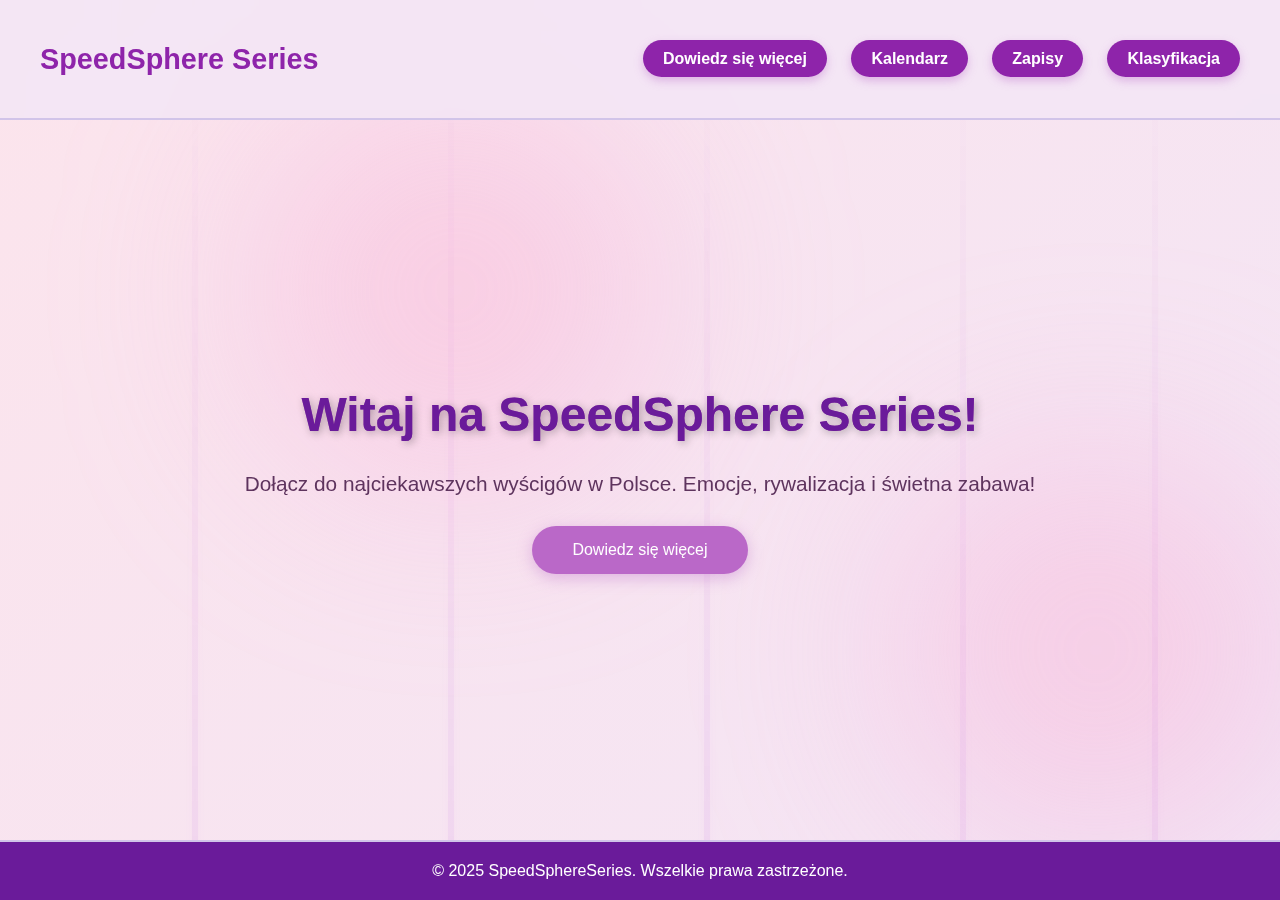
<file: index.html>
<!DOCTYPE html>
<html lang="pl">
<head>
  <meta charset="UTF-8">
  <meta name="viewport" content="width=device-width, initial-scale=1.0">
  <title>SpeedSphereSeries</title>
  <link rel="stylesheet" href="style.css">
  <link rel="icon" href="logo.png" type="image/png">
</head>
<body>

  <!-- Tło: Bloby -->
  <div class="blobs">
    <div class="blob" style="top: 10%; left: 20%;"></div>
    <div class="blob" style="top: 50%; left: 70%;"></div>
  </div>

  <!-- Tło: Linie -->
  <div class="lines">
    <div class="line"></div><div class="line"></div><div class="line"></div>
    <div class="line"></div><div class="line"></div>
  </div>

  <!-- Header -->
  <header>
    <a href="index.html" class="logo">SpeedSphere Series</a>
    
    <nav>
      <a href="informacje.html" class="btn-header">Dowiedz się więcej</a>
      <a href="kalendarz.html" class="btn-header">Kalendarz</a>
      <a href="zapisy.html" class="btn-nav">Zapisy</a>
      <a href="klasyfikacja.html" class="btn-nav">Klasyfikacja</a>
      
    </nav>
  </header>

  <!-- Hero -->
  <section class="hero">
    <div>
      <h2>Witaj na SpeedSphere Series!</h2>
      <p>Dołącz do najciekawszych wyścigów w Polsce. Emocje, rywalizacja i świetna zabawa!</p>
      <a href="informacje.html" class="btn">Dowiedz się więcej</a>
    </div>
  </section>

  <!-- Footer -->
  <footer>&copy; 2025 SpeedSphereSeries. Wszelkie prawa zastrzeżone.</footer>
  
  

</body>
</html>
</file>
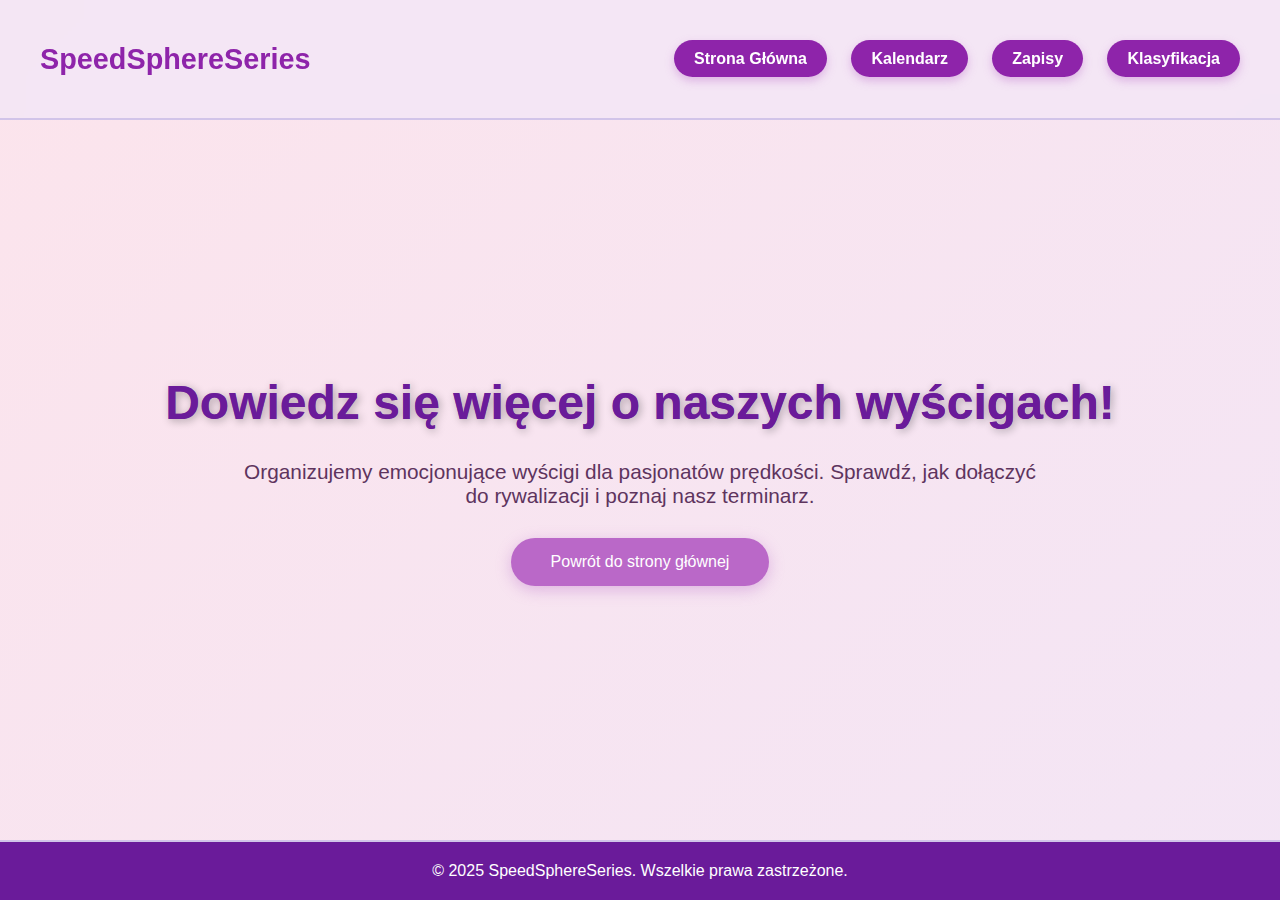
<file: informacje.html>
<!DOCTYPE html>
<html lang="pl">
<head>
  <meta charset="UTF-8">
  <meta name="viewport" content="width=device-width, initial-scale=1.0">
  <title>Dowiedz się więcej - SpeedSphereSeries</title>
  <link rel="stylesheet" href="style.css">
  <link rel="icon" href="logo.png" type="image/png">
</head>
<body>

  <!-- Header -->
  <header>
    <a href="index.html" class="logo">SpeedSphereSeries</a>
    <nav>
      <a href="index.html" class="btn-header">Strona Główna</a>
      <a href="kalendarz.html" class="btn-header">Kalendarz</a>
      <a href="zapisy.html" class="btn-nav">Zapisy</a>
      <a href="klasyfikacja.html" class="btn-nav">Klasyfikacja</a>
    </nav>
  </header>

  <!-- Hero -->
  <section class="hero">
    <div>
      <h2>Dowiedz się więcej o naszych wyścigach!</h2>
      <p>Organizujemy emocjonujące wyścigi dla pasjonatów prędkości. Sprawdź, jak dołączyć do rywalizacji i poznaj nasz terminarz.</p>
      <a href="index.html" class="btn">Powrót do strony głównej</a>
    </div>
  </section>

  <!-- Footer -->
  <footer>&copy; 2025 SpeedSphereSeries. Wszelkie prawa zastrzeżone.</footer>

</body>
</html>
</file>
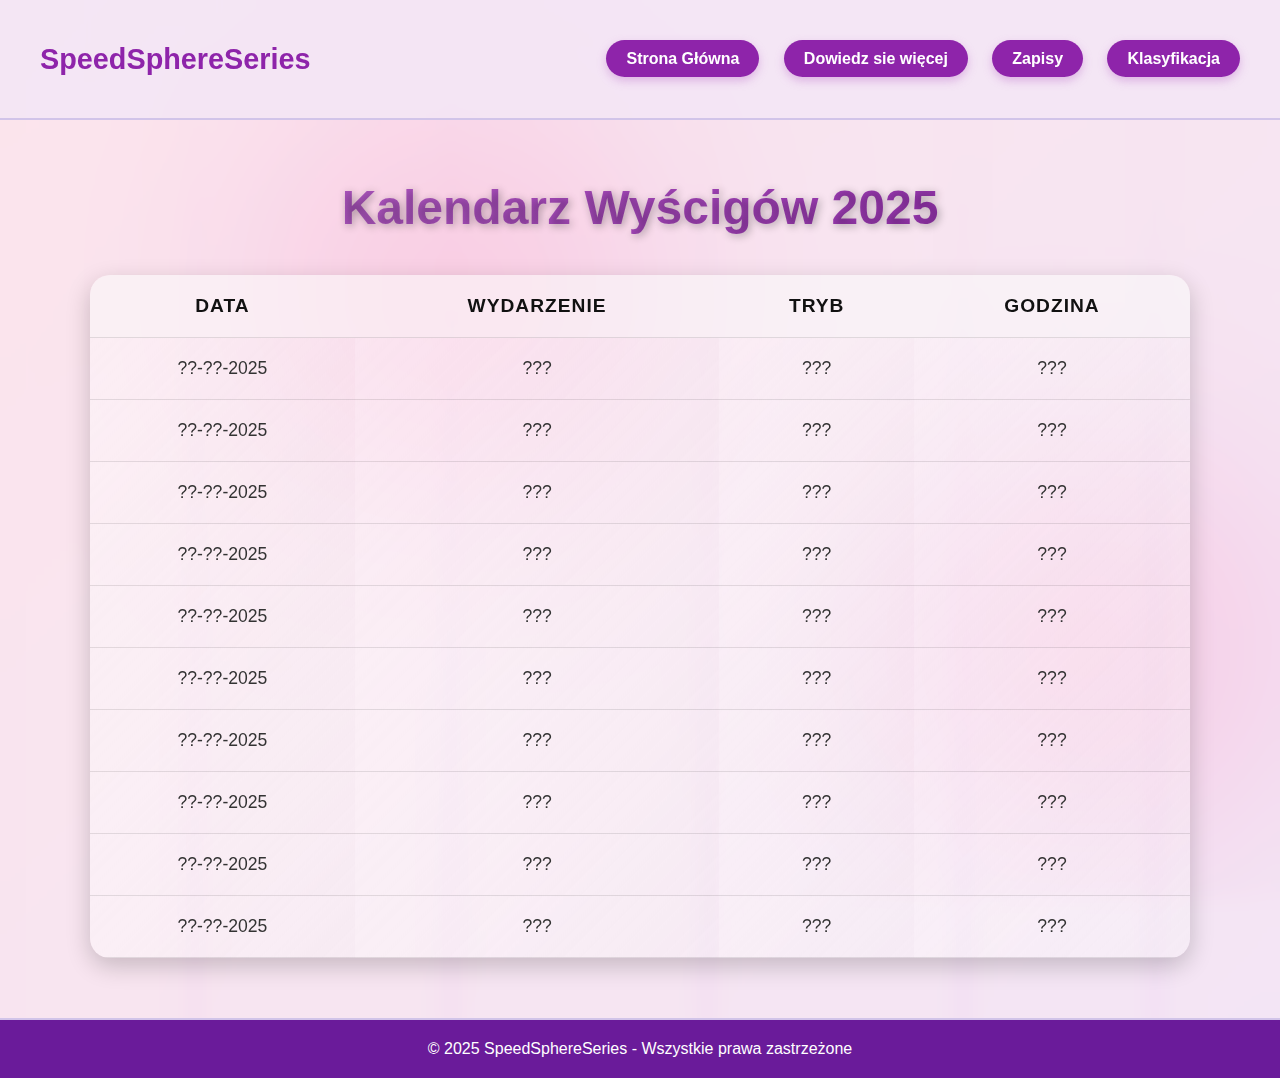
<file: kalendarz.html>
<!DOCTYPE html>
<html lang="pl">
<head>
  <meta charset="UTF-8">
  <meta name="viewport" content="width=device-width, initial-scale=1.0">
  <title>Kalendarz Wyścigów</title>
  <link rel="stylesheet" href="style.css">
  <link rel="icon" href="logo.png" type="image/png">
</head>
<body>

  <!-- Efekty Tła -->
  <div class="blobs">
    <div class="blob" style="top: 10%; left: 20%;"></div>
    <div class="blob" style="top: 50%; left: 70%;"></div>
  </div>

  <div class="lines">
    <div class="line"></div><div class="line"></div><div class="line"></div>
    <div class="line"></div><div class="line"></div>
  </div>

  <!-- Header -->
  <header>
    <a href="index.html" class="logo">SpeedSphereSeries</a>
    <nav>
      <a href="index.html">Strona Główna</a>
      <a href="informacje.html">Dowiedz sie więcej</a>
      <a href="zapisy.html" class="btn-nav">Zapisy</a>
      <a href="klasyfikacja.html" class="btn-nav">Klasyfikacja</a>
    </nav>
  </header>

  <!-- Sekcja Kalendarza -->
  <section class="calendar-section">
    <h2>Kalendarz Wyścigów 2025</h2>
    <table class="calendar">
      <thead>
        <tr>
          <th>Data</th>
          <th>Wydarzenie</th>
          <th>Tryb</th>
          <th>Godzina</th>
        </tr>
      </thead>
      <tbody>
        <tr><td>??-??-2025</td><td>???</td><td>???</td><td>???</td></tr>
        <tr><td>??-??-2025</td><td>???</td><td>???</td><td>???</td></tr>
        <tr><td>??-??-2025</td><td>???</td><td>???</td><td>???</td></tr>
        <tr><td>??-??-2025</td><td>???</td><td>???</td><td>???</td></tr>
        <tr><td>??-??-2025</td><td>???</td><td>???</td><td>???</td></tr>
        <tr><td>??-??-2025</td><td>???</td><td>???</td><td>???</td></tr>
        <tr><td>??-??-2025</td><td>???</td><td>???</td><td>???</td></tr>
        <tr><td>??-??-2025</td><td>???</td><td>???</td><td>???</td></tr>
        <tr><td>??-??-2025</td><td>???</td><td>???</td><td>???</td></tr>
        <tr><td>??-??-2025</td><td>???</td><td>???</td><td>???</td></tr>
      </tbody>
    </table>
  </section>

  <!-- Footer -->
  <footer>&copy; 2025 SpeedSphereSeries - Wszystkie prawa zastrzeżone</footer>

</body>
</html>
</file>
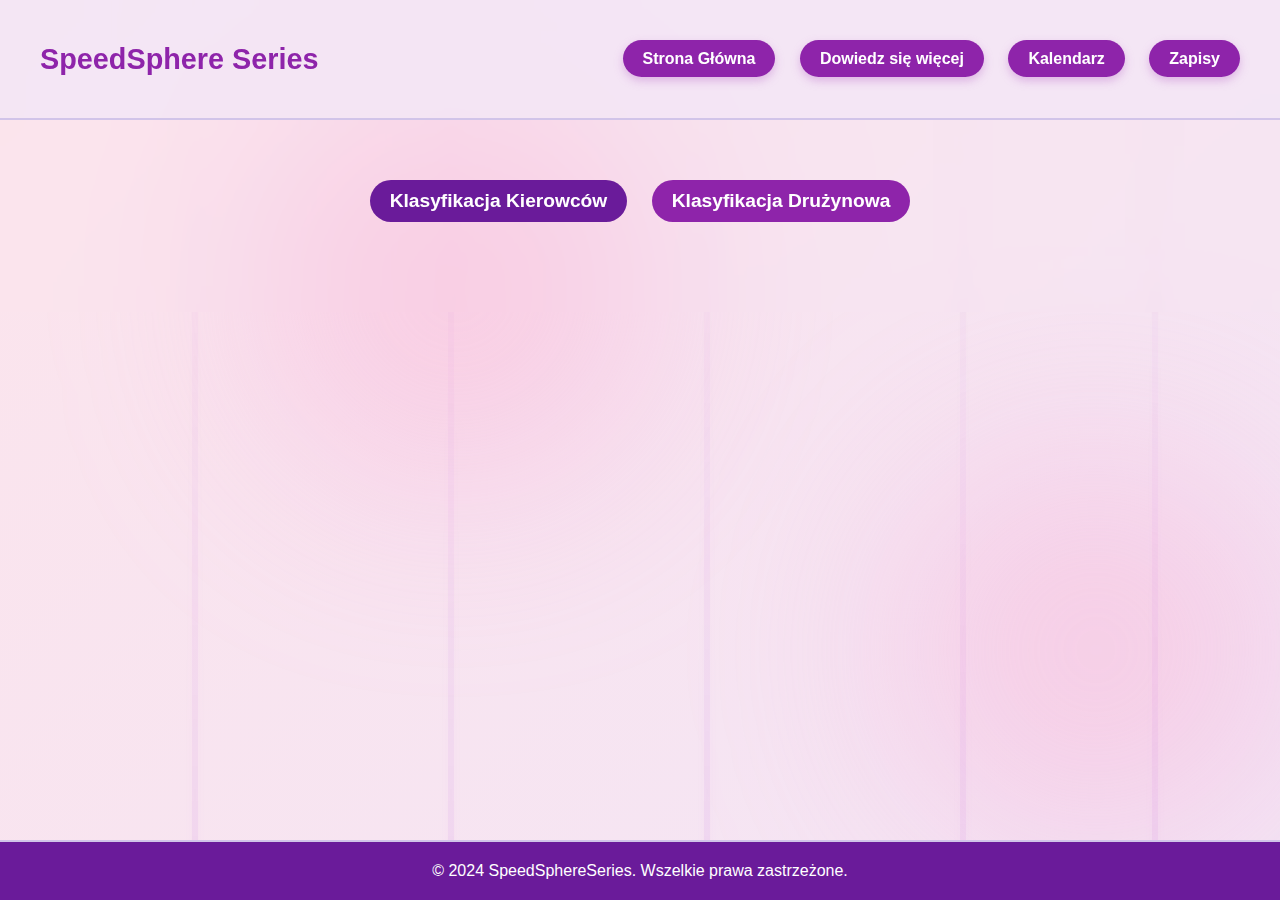
<file: klasyfikacja.html>
<!DOCTYPE html>
<html lang="pl">
<head>
  <meta charset="UTF-8">
  <meta name="viewport" content="width=device-width, initial-scale=1.0">
  <title>Klasyfikacja - SpeedSphereSeries</title>
  <link rel="stylesheet" href="style.css">
  <link rel="icon" href="logo.png" type="image/png">
</head>
<body>

  <!-- Tło: Bloby -->
  <div class="blobs">
    <div class="blob" style="top: 10%; left: 20%;"></div>
    <div class="blob" style="top: 50%; left: 70%;"></div>
  </div>

  <!-- Tło: Linie -->
  <div class="lines">
    <div class="line"></div><div class="line"></div><div class="line"></div>
    <div class="line"></div><div class="line"></div>
  </div>

  <!-- Header -->
  <header>
    <a href="index.html" class="logo">SpeedSphere Series</a>
    <nav>
      <a href="index.html" class="btn-nav">Strona Główna</a>
      <a href="informacje.html" class="btn-header">Dowiedz się więcej</a>
      <a href="kalendarz.html" class="btn-header">Kalendarz</a>
      <a href="zapisy.html" class="btn-nav">Zapisy</a>
    </nav>
  </header>

  <!-- Sekcja Klasyfikacji -->
  <section class="calendar-section">
    <div class="tables-wrapper">

      <!-- Przełączniki Tabel -->
      <div class="tab-buttons">
        <button class="tab-button active" onclick="showTable('drivers')">Klasyfikacja Kierowców</button>
        <button class="tab-button" onclick="showTable('teams')">Klasyfikacja Drużynowa</button>
      </div>

      <!-- Klasyfikacja Kierowców -->
      <div id="drivers" class="table-container1">
        <h2>Klasyfikacja Kierowców</h2>
        <table>
          <thead>
            <tr>
              <th>Miejsce</th>
              <th>Zawodnik</th>
              <th>Ikona</th>
              <th>Punkty</th>
            </tr>
          </thead>
          <tbody>
            <tr>
              <td>1</td>
              <td>???</td>
              <td><img src="2.png" alt="Jan Kowalski" class="driver-icon"></td>
              <td>-</td>
            </tr>
            <tr>
              <td>2</td>
              <td>???</td>
              <td><img src="2.png" alt="Jan Kowalski" class="driver-icon"></td>
              <td>-</td>
            </tr>
            <tr>
              <td>3</td>
              <td>???</td>
              <td><img src="alpine.png" alt="Jan Kowalski" class="driver-icon"></td>
              <td>-</td>
            </tr>
            <tr>
              <td>4</td>
              <td>???</td>
              <td><img src="alpine.png" alt="Jan Kowalski" class="driver-icon"></td>
              <td>-</td>
            </tr>
            <tr>
              <td>5</td>
              <td>???</td>
              <td><img src="astonmartin.png" alt="Jan Kowalski" class="driver-icon"></td>
              <td>-</td>
            </tr>
            <tr>
              <td>6</td>
              <td>???</td>
              <td><img src="astonmartin.png" alt="Jan Kowalski" class="driver-icon"></td>
              <td>-</td>
            </tr>
            <tr>
              <td>7</td>
              <td>???</td>
              <td><img src="hass.png" alt="Jan Kowalski" class="driver-icon"></td>
              <td>-</td>
            </tr>
            <tr>
              <td>8</td>
              <td>???</td>
              <td><img src="hass.png" alt="Jan Kowalski" class="driver-icon"></td>
              <td>-</td>
            </tr>
            <tr>
              <td>9</td>
              <td>???</td>
              <td><img src="kick.svg" alt="Jan Kowalski" class="driver-icon"></td>
              <td>-</td>
            </tr>
            <tr>
              <td>10</td>
              <td>???</td>
              <td><img src="kick.svg" alt="Jan Kowalski" class="driver-icon"></td>
              <td>-</td>
            </tr>
            <tr>
              <td>11</td>
              <td>???</td>
              <td><img src="mcl.png" alt="Jan Kowalski" class="driver-icon"></td>
              <td>-</td>
            </tr>
            <tr>
              <td>12</td>
              <td>???</td>
              <td><img src="mcl.png" alt="Jan Kowalski" class="driver-icon"></td>
              <td>-</td>
            </tr>
            <tr>
              <td>13</td>
              <td>???</td>
              <td><img src="mercedes.png" alt="Jan Kowalski" class="driver-icon"></td>
              <td>-</td>
            </tr>
            <tr>
              <td>14</td>
              <td>???</td>
              <td><img src="mercedes.png" alt="Jan Kowalski" class="driver-icon"></td>
              <td>-</td>
            </tr>
            <tr>
              <td>15</td>
              <td>???</td>
              <td><img src="redbull.png" alt="Jan Kowalski" class="driver-icon"></td>
              <td>-</td>
            </tr>
            <tr>
              <td>16</td>
              <td>???</td>
              <td><img src="redbull.png" alt="Jan Kowalski" class="driver-icon"></td>
              <td>-</td>
            </tr>
            <tr>
              <td>17</td>
              <td>???</td>
              <td><img src="visa.jpg" alt="Jan Kowalski" class="driver-icon"></td>
              <td>-</td>
            </tr>
            <tr>
              <td>18</td>
              <td>???</td>
              <td><img src="visa.jpg" alt="Jan Kowalski" class="driver-icon"></td>
              <td>-</td>
            </tr>
            <tr>
              <td>19</td>
              <td>???</td>
              <td><img src="williams.png" alt="Jan Kowalski" class="driver-icon"></td>
              <td>-</td>
            </tr>
            <tr>
              <td>20</td>
              <td>???</td>
              <td><img src="williams.png" alt="Jan Kowalski" class="driver-icon"></td>
              <td>-</td>
            </tr>
          </tbody>
        </table>
      </div>

      <!-- Klasyfikacja Drużynowa -->
      <div id="teams" class="table-container2" style="display:none;">
        <h2>Klasyfikacja Drużynowa</h2>
        <table>
          <thead>
            <tr>
              <th>Miejsce</th>
              <th>Zespół</th>
              <th>Punkty</th>
            </tr>
          </thead>
          <tbody>
            <tr>
              <td>1</td>
              <td><img src="2.png" alt="Team A" class="team-icon"></td>
              <td>-</td>
            </tr>
            <tr>
              <td>2</td>
              <td><img src="mercedes.png" alt="Team B" class="team-icon"></td>
              <td>-</td>
            </tr>
            <tr>
              <td>3</td>
              <td><img src="williams.png" alt="Team C" class="team-icon"></td>
              <td>-</td>
            </tr>
            <tr>
              <td>4</td>
              <td><img src="mcl.png" alt="Team D" class="team-icon"></td>
              <td>-</td>
            </tr>
            <tr>
              <td>5</td>
              <td><img src="redbull.png" alt="Team E" class="team-icon"></td>
              <td>-</td>
            </tr>
            <tr>
              <td>6</td>
              <td><img src="kick.svg" alt="Team F" class="team-icon"></td>
              <td>-</td>
            </tr>
            <tr>
              <td>7</td>
              <td><img src="astonmartin.png" alt="Team G" class="team-icon"></td>
              <td>-</td>
            </tr>
            <tr>
              <td>8</td>
              <td><img src="hass.png" alt="Team H" class="team-icon"></td>
              <td>-</td>
            </tr>
            <tr>
              <td>9</td>
              <td><img src="visa.jpg" alt="Team I" class="team-icon"></td>
              <td>-</td>
            </tr>
            <tr>
              <td>10</td>
              <td><img src="alpine.png" alt="Team J" class="team-icon"></td>
              <td>-</td>
            </tr>
          </tbody>
        </table>
      </div>

    </div>
  </section>

  <!-- Footer -->
  <footer>&copy; 2024 SpeedSphereSeries. Wszelkie prawa zastrzeżone.</footer>

  <script>
    // Funkcja do przełączania widoczności tabel
    function showTable(tableType) {
      // Ukrywanie obu tabel
      document.getElementById('drivers').style.display = 'none';
      document.getElementById('teams').style.display = 'none';

      // Usuwanie aktywnej klasy z przycisków
      var buttons = document.querySelectorAll('.tab-button');
      buttons.forEach(function(button) {
        button.classList.remove('active');
      });

      // Pokaż odpowiednią tabelę
      if (tableType === 'drivers') {
        document.getElementById('drivers').style.display = 'block';
        document.querySelector('.tab-button:nth-child(1)').classList.add('active');
      } else if (tableType === 'teams') {
        document.getElementById('teams').style.display = 'block';
        document.querySelector('.tab-button:nth-child(2)').classList.add('active');
      }
    }
  </script>

</body>
</html>
</file>
<file: style.css>
/* Reset */
* {
  margin: 0;
  padding: 0;
  box-sizing: border-box;
  font-family: 'Segoe UI', Tahoma, Geneva, Verdana, sans-serif;
}

body {
  background: linear-gradient(135deg, #fce4ec, #f3e5f5);
  color: #333;
  min-height: 100vh;
  display: flex;
  flex-direction: column;
  position: relative;
}

/* Efekt tła: Bloby */
.blobs {
  position: fixed;
  top: 0;
  left: 0;
  width: 100%;
  height: 100%;
  overflow: hidden;
  z-index: -2;
}

.blob {
  position: absolute;
  width: 400px;
  height: 400px;
  background: radial-gradient(circle, rgba(255, 182, 193, 0.4), rgba(238, 130, 238, 0.3));
  filter: blur(100px);
  border-radius: 50%;
  animation: floatBlob 20s infinite ease-in-out;
}

@keyframes floatBlob {
  0% { transform: translate(0, 0) scale(1); }
  50% { transform: translate(100px, 200px) scale(1.2); }
  100% { transform: translate(0, 0) scale(1); }
}

/* Efekt tła: Linie */
.lines {
  position: fixed;
  top: 0;
  left: 0;
  width: 100%;
  height: 100%;
  z-index: -1;
  pointer-events: none;
}

.line {
  position: absolute;
  width: 6px;
  height: 200%;
  background: linear-gradient(to bottom, rgba(190, 85, 220, 0), rgba(190, 85, 220, 0.3), rgba(190, 85, 220, 0));
  filter: drop-shadow(0 0 6px rgba(190, 85, 220, 0.4));
  border-radius: 50px;
  animation: moveLines 8s linear infinite;
  opacity: 0.3;
}

@keyframes moveLines {
  0% { transform: translateY(-200%); }
  100% { transform: translateY(200%); }
}

/* Linie rozmieszczenie */
.line:nth-child(1) { left: 15%; animation-duration: 9s; }
.line:nth-child(2) { left: 35%; animation-duration: 8s; }
.line:nth-child(3) { left: 55%; animation-duration: 10s; }
.line:nth-child(4) { left: 75%; animation-duration: 7s; }
.line:nth-child(5) { left: 90%; animation-duration: 11s; }

/* Header */
header {
  background: rgba(243, 229, 245, 0.9);
  backdrop-filter: blur(10px);
  padding: 20px 40px;
  display: flex;
  justify-content: space-between;
  align-items: center;
  position: sticky;
  top: 0;
  z-index: 100;
  border-bottom: 2px solid #d1c4e9;
}

.logo {
  font-size: 1.8rem;
  font-weight: bold;
  color: #8e24aa;
  text-decoration: none;
  transition: transform 0.3s ease;
}

.logo:hover { transform: scale(1.1); }

nav a, .btn-header {
  margin-left: 20px;
  padding: 10px 20px;
  text-decoration: none;
  color: white;
  background: #8e24aa;
  border-radius: 50px;
  transition: background 0.3s, transform 0.2s;
  font-weight: bold;
  box-shadow: 0 4px 10px rgba(186, 104, 200, 0.4);
}

nav a:hover, .btn-header:hover {
  background: #6a1b9a;
  transform: scale(1.05);
}

/* Hero */
.hero {
  flex: 1;
  min-height: 70vh;
  display: flex;
  justify-content: center;
  align-items: center;
  text-align: center;
  padding: 40px 20px;
}

.hero h2 { font-size: 3rem; color: #6a1b9a; }
.hero p { font-size: 1.3rem; color: #5e345e; max-width: 800px; margin: 0 auto; }

.btn {
  display: inline-block;
  margin-top: 30px;
  padding: 15px 40px;
  background: #ba68c8;
  color: white;
  border-radius: 50px;
  text-decoration: none;
  box-shadow: 0 4px 15px rgba(186, 104, 200, 0.4);
  transition: background 0.3s, transform 0.2s;
}

.btn:hover { background: #8e24aa; transform: scale(1.05); }

/* Footer */
footer {
  text-align: center;
  padding: 20px;
  background: rgba(243, 229, 245, 0.9);
  border-top: 2px solid #d1c4e9;
  margin-top: auto;
}

/* Formularz zapisy */
.form-zapisy {
  margin-top: 30px;
  display: flex;
  flex-direction: column;
  align-items: center;
  gap: 15px;
}

.form-zapisy input {
  width: 100%;
  max-width: 400px;
  padding: 15px;
  border: 2px solid #d1c4e9;
  border-radius: 50px;
  background: rgba(255, 255, 255, 0.8);
  transition: all 0.3s ease;
  font-size: 1rem;
  color: #6a1b9a;
}

.form-zapisy input:focus {
  border-color: #ba68c8;
  outline: none;
  box-shadow: 0 0 8px rgba(186, 104, 200, 0.5);
}

.form-zapisy button {
  padding: 15px 40px;
  background: linear-gradient(135deg, #ba68c8, #8e24aa);
  color: white;
  border: none;
  border-radius: 50px;
  font-size: 1rem;
  font-weight: bold;
  cursor: pointer;
  box-shadow: 0 4px 20px rgba(186, 104, 200, 0.4);
  transition: all 0.3s ease;
}

.form-zapisy button:hover {
  background: linear-gradient(135deg, #8e24aa, #6a1b9a);
  transform: scale(1.05);
}
/* Sekcja Kalendarza */
.calendar-section {
  padding: 60px 20px;
  text-align: center;
  backdrop-filter: blur(10px);
  animation: fadeIn 1.2s ease-in-out;
}

.calendar-section h2 {
  font-size: 3rem;
  margin-bottom: 40px;
  background: linear-gradient(90deg, #ba68c8, #8e24aa);
  -webkit-background-clip: text;
  color: transparent;
  text-shadow: 2px 2px 8px rgba(0,0,0,0.3);
}

/* Tabela */
.calendar {
  width: 95%;
  max-width: 1100px;
  margin: 0 auto;
  border-collapse: collapse;
  box-shadow: 0 8px 24px rgba(0,0,0,0.2);
  background: rgba(255, 255, 255, 0.15);
  border-radius: 20px;
  overflow: hidden;
  backdrop-filter: blur(15px);
  transition: all 0.3s ease-in-out;
}

/* Komórki tabeli */
.calendar th, .calendar td {
  padding: 20px;
  text-align: center;
  border-bottom: 1px solid rgba(0, 0, 0, 0.1);
  color: #222;
  font-weight: 500;
  font-size: 1.1rem;
  transition: background 0.3s ease-in-out;
}

/* Nagłówki tabeli */
.calendar th {
  background: rgba(250, 250, 250, 0.5);
  font-size: 1.2rem;
  text-transform: uppercase;
  letter-spacing: 1px;
  color: #111;
  font-weight: bold;
}

/* Efekt najechania */
.calendar tr:hover {
  background: rgba(255, 255, 255, 0.3);
  transform: scale(1.015);
  transition: 0.3s ease;
}

/* Efekt gradientu na wiersze */
.calendar td {
  background: linear-gradient(135deg, rgba(255, 255, 255, 0.3), rgba(245, 245, 245, 0.2));
  color: #333;
}

/* Zaokrąglenia rogów */
.calendar th:first-child { border-top-left-radius: 20px; }
.calendar th:last-child { border-top-right-radius: 20px; }
.calendar tr:last-child td:first-child { border-bottom-left-radius: 20px; }
.calendar tr:last-child td:last-child { border-bottom-right-radius: 20px; }

/* Animacja wejścia */
@keyframes fadeIn {
  0% { opacity: 0; transform: translateY(30px); }
  100% { opacity: 1; transform: translateY(0); }
}

/* RESPONSYWNOŚĆ */
@media (max-width: 768px) {
  .calendar-section h2 {
    font-size: 2rem;
  }
  .calendar th, .calendar td {
    padding: 15px;
    font-size: 0.95rem;
  }
}
nav {
  text-align: center;
  margin: 30px 0;
}

.neon-button {
  display: inline-block;
  padding: 15px 30px;
  font-size: 1.2rem;
  font-weight: bold;
  color: #fff;
  text-decoration: none;
  text-transform: uppercase;
  border: 3px solid #00ffff;
  border-radius: 50px;
  position: relative;
  transition: all 0.3s ease;
  box-shadow: 0 0 10px #00ffff, 0 0 20px #00ffff, 0 0 40px #00ffff;
  background: rgba(0, 0, 0, 0.6); /* Lekko przyciemnione tło */
}

/* Efekt po najechaniu */
.neon-button:hover {
  color: #000;
  background: #00ffff;
  box-shadow: 0 0 20px #00ffff, 0 0 40px #00ffff, 0 0 60px #00ffff;
  transform: scale(1.05);
}

/* Animacja pulsowania */
@keyframes neonGlow {
  0% {
    box-shadow: 0 0 5px #00ffff, 0 0 10px #00ffff, 0 0 20px #00ffff;
  }
  50% {
    box-shadow: 0 0 20px #00ffff, 0 0 40px #00ffff, 0 0 80px #00ffff;
  }
  100% {
    box-shadow: 0 0 5px #00ffff, 0 0 10px #00ffff, 0 0 20px #00ffff;
  }
}

.neon-button {
  animation: neonGlow 2.5s infinite alternate;
}
.tab-buttons {
  margin-bottom: 30px;
}

.tab-button {
  padding: 10px 20px;
  font-size: 1.2rem;
  font-weight: bold;
  background-color: #8e24aa;
  color: white;
  border: none;
  border-radius: 50px;
  cursor: pointer;
  margin: 0 10px;
  transition: background-color 0.3s, transform 0.3s;
}

.tab-button:hover {
  background-color: #6a1b9a;
  transform: scale(1.05);
}

.tab-button.active {
  background-color: #6a1b9a;
}

/* Tabela: Klasyfikacja Kierowców i Drużynowa */
.table-container1, .table-container2 {
  display: none;
  background: rgba(255, 255, 255, 0.15);
  padding: 20px;
  border-radius: 20px;
  box-shadow: 0 8px 24px rgba(0, 0, 0, 0.2);
  backdrop-filter: blur(15px);
}

.table-container1.active, .table-container2.active {
  display: block;
}

h2 {
  font-size: 2.5rem;
  margin-bottom: 30px;
  background: linear-gradient(90deg, #ba68c8, #8e24aa);
  -webkit-background-clip: text;
  color: transparent;
  text-shadow: 2px 2px 8px rgba(0, 0, 0, 0.3);
}

/* Tabela */
table {
  width: 100%;
  border-collapse: collapse;
  box-shadow: 0 8px 24px rgba(0, 0, 0, 0.1);
}

th, td {
  padding: 15px;
  text-align: center;
  background: linear-gradient(135deg, rgba(255, 255, 255, 0.3), rgba(245, 245, 245, 0.2));
  color: #333;
  font-size: 1rem;
  font-weight: 500;
}

/* Nagłówki tabeli */
th {
  background: linear-gradient(135deg, rgba(255, 255, 255, 0.3), rgba(245, 245, 245, 0.2));
  color: #6a1b9a;
  font-weight: bold;
  font-size: 1.1rem;
  letter-spacing: 1px;
}

/* Efekt najechania na wiersz */
tr:hover {
  background: rgba(255, 255, 255, 0.3);
  transform: scale(1.02);
  transition: 0.3s ease;
}

/* Ikony drużyn */
.team-icon {
  width: 40px;
  height: 40px;
  object-fit: cover;
  border-radius: 50%;
  margin-right: 10px;
}

/* Ikony kierowców */
.driver-icon {
  width: 40px;
  height: 40px;
  object-fit: cover;
  border-radius: 50%;
  margin-right: 10px;
}

/* Stylowanie dla obrazków jako ikon drużyn */
.team-icon {
  width: 40px;
  height: 40px;
  object-fit: cover;
  border-radius: 50%;
  margin-right: 10px;
}

/* Responsywność */
@media (max-width: 768px) {
  .table-container1 h2, .table-container2 h2 {
    font-size: 2rem;
  }

  table {
    width: 90%;
  }

  th, td {
    font-size: 0.9rem;
    padding: 12px;
  }

  .tab-button {
    font-size: 1rem;
    padding: 10px 15px;
  }
}

/* Footer */
footer {
  text-align: center;
  padding: 20px;
  background-color: #6a1b9a;
  color: white;
}
/* Responsywność dla telefonów */
@media (max-width: 600px) {
  /* Header - menu mobilne */
  header {
    flex-direction: column;
    padding: 15px;
    text-align: center;
  }

  nav {
    display: flex;
    flex-direction: column;
    gap: 10px;
  }

  nav a, .btn-header {
    width: 100%;
    text-align: center;
    padding: 12px;
  }

  /* Hero - dopasowanie tekstu */
  .hero h2 {
    font-size: 2rem;
  }

  .hero p {
    font-size: 1.1rem;
  }

  /* Przyciski */
  .btn {
    padding: 12px 30px;
  }

  /* Tabele - przewijanie poziome */
  .calendar {
    display: block;
    overflow-x: auto;
    white-space: nowrap;
  }

  table {
    width: 100%;
    display: block;
    overflow-x: auto;
  }

  /* Formularz zapisy */
  .form-zapisy input {
    width: 90%;
  }

  .form-zapisy button {
    width: 90%;
  }
}
</file>
